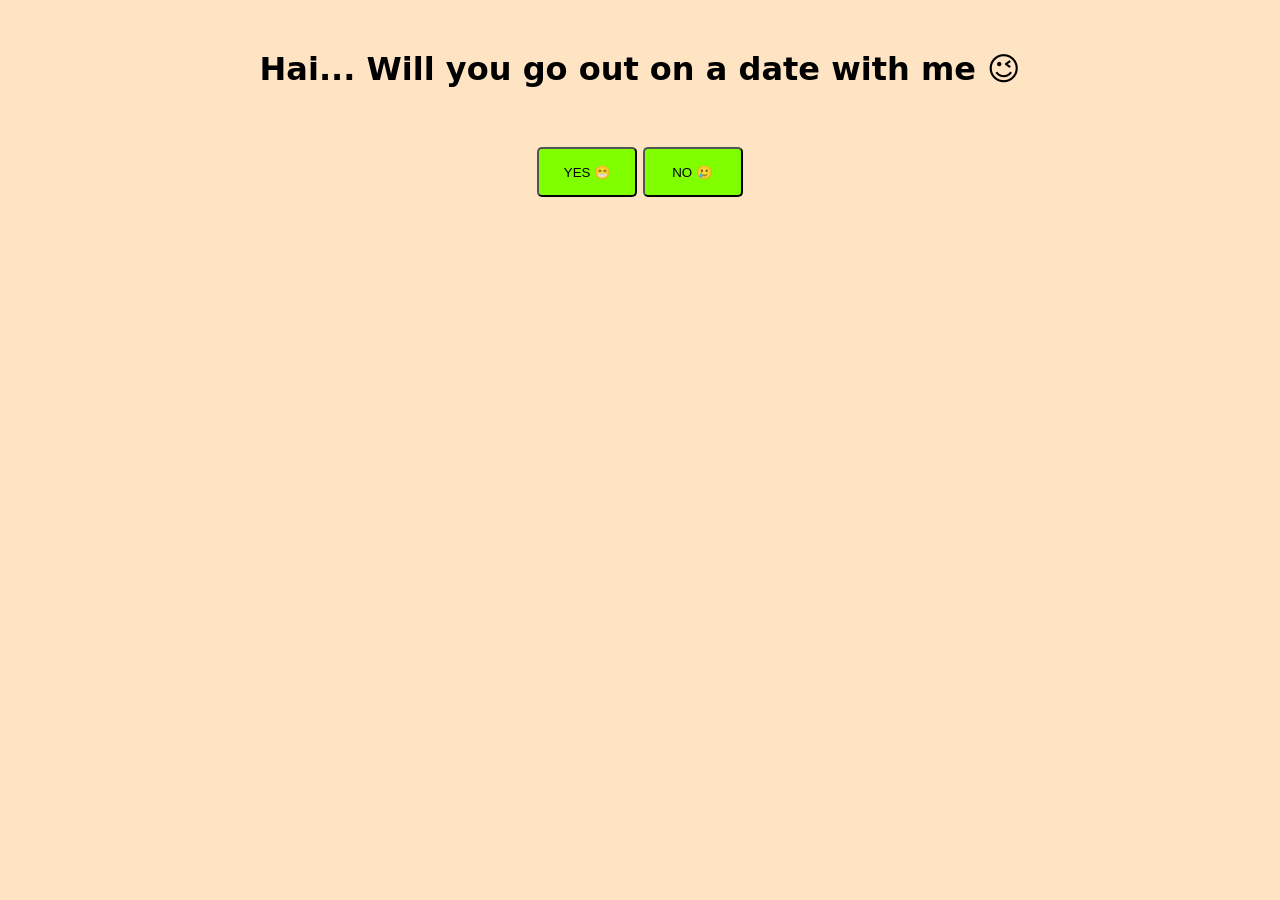
<file: crushForm/index.html>
<!DOCTYPE html>
<html>
    <head>
        <title> calling crush for the date</title>
        <link rel="stylesheet" href=".\styleMsg.css">

    </head>
    <body>
        <h1> Hai... Will you go out on a date with me 😉</h1>
       
        <div>
            <br>
            <br>
            <button  id="yes">YES 😁</button>      
            <button  id="no">NO 🥲</button>

        </div>
    </body>
    <script src=".\script.js"></script>
</html>
</file>
<file: crushForm/styleMsg.css>
body{
    font-family:  system-ui;
     background-color: bisque;
     margin: 50px;
     text-align: center;
     color: black;
}
ul{
    border: 2px solid black;
    margin: 30px;
    padding: 30px;
    text-align: left;

    font-family: calibri;
}
div{
    width: 80%;
    margin: auto;
}
button{
    align-items: center;
    height: 50px;
    width :100px;
    border-radius: 5px;
    background-color: chartreuse;
}
</file>
